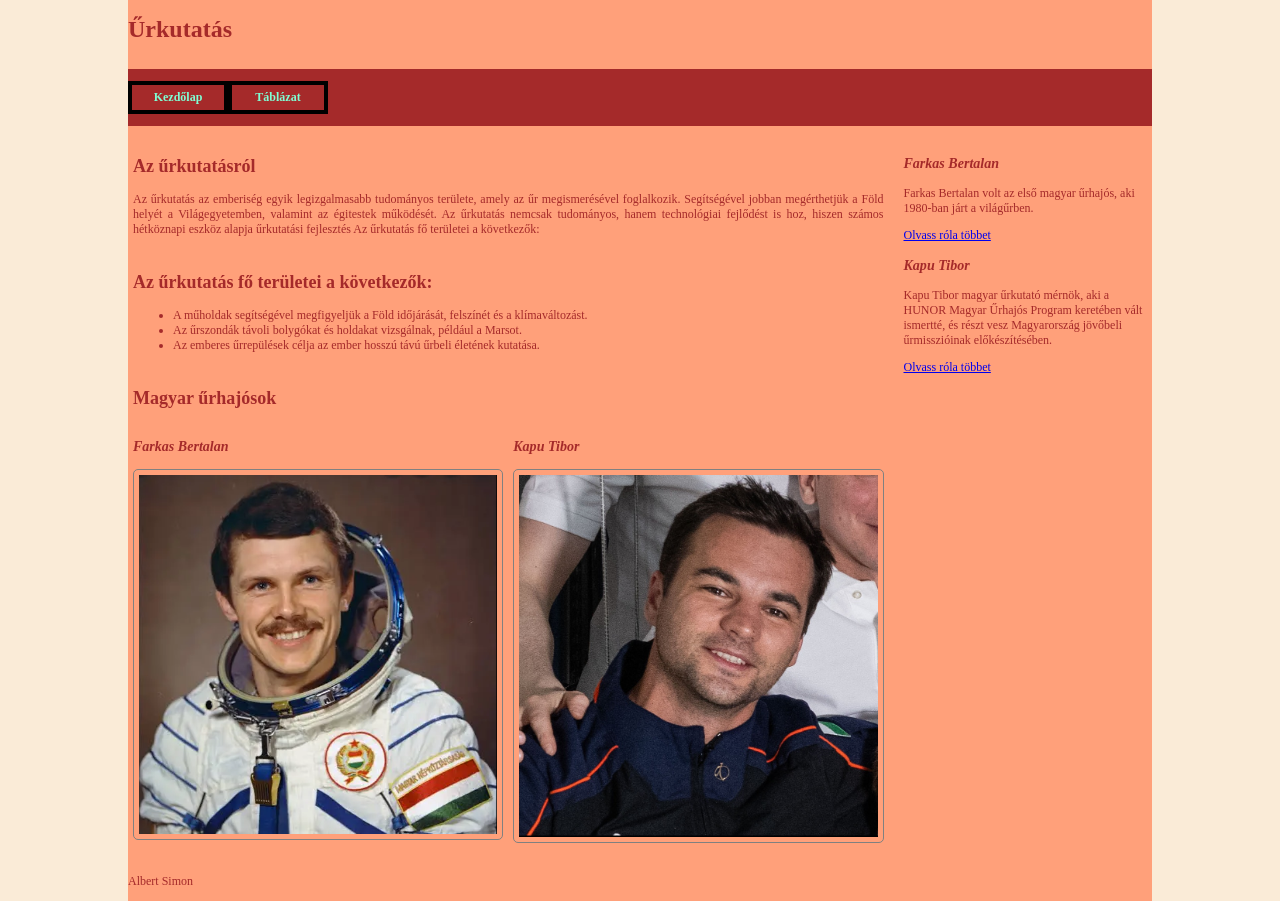
<file: index.html>
<!doctype html>
<html lang="hu">
  <head>
    <meta charset="UTF-8" />
    <meta name="viewport" content="width=device-width, initial-scale=1.0" />
    <meta name="description" content="Magyar űrhajósokról szóló weboldal.">
    <meta name="keywords" content="Kapu Tibor, Farkas Bertalan, Űrhajós, űrhajósok">
    <link rel="stylesheet" href="style.css">
    <title>Albert Simon</title>
  </head>
  <body>
    <main>
      <header>
        <h1>Űrkutatás</h1>
      </header>
      <nav>
        <ul>
          <li><a href="#">Kezdőlap</a></li>
          <li><a href="table.html">Táblázat</a></li>
        </ul>
      </nav>
      <article>
        <h1>Az űrkutatásról</h1>
        <p>
          Az űrkutatás az emberiség egyik legizgalmasabb tudományos területe,
          amely az űr megismerésével foglalkozik. Segítségével jobban
          megérthetjük a Föld helyét a Világegyetemben, valamint az égitestek
          működését. Az űrkutatás nemcsak tudományos, hanem technológiai
          fejlődést is hoz, hiszen számos hétköznapi eszköz alapja űrkutatási
          fejlesztés Az űrkutatás fő területei a következők:
        </p>
        <h2>Az űrkutatás fő területei a következők: </h2>
        <ul>
            <li>A műholdak segítségével megfigyeljük a Föld időjárását, felszínét és a klímaváltozást.</li>
            <li>Az űrszondák távoli bolygókat és holdakat vizsgálnak, például a Marsot. </li>
            <li>Az emberes űrrepülések célja az ember hosszú távú űrbeli életének kutatása. </li>
        </ul>
        <h2>Magyar űrhajósok</h2>
        <section>
            <div class="urhajos1">
                <h3>Farkas Bertalan</h3>
                <img src="kepek/farkas_bertalan.png" alt="űrhajós, Farkas Bertalan">
            </div>
            <div class="urhajos2">
                <h3>Kapu Tibor</h3>
                <img src="kepek/Tibor_Kapu_on_ISS.jpg" alt="Űrhajós, Kapu Tibor">
            </div>
        </section>
      </article>
      <aside>
        <h3>Farkas Bertalan</h3>
        <p>Farkas Bertalan volt az első magyar űrhajós, aki 1980-ban járt a világűrben.</p>
        <a href="https://hu.wikipedia.org/wiki/Farkas_Bertalan_(%C5%B1rhaj%C3%B3s)">Olvass róla többet</a>
        <h3>Kapu Tibor</h3>
        <p>Kapu Tibor magyar űrkutató mérnök, aki a HUNOR Magyar Űrhajós Program keretében vált ismertté, és részt vesz Magyarország jövőbeli űrmisszióinak előkészítésében.</p>
        <a href="https://hu.wikipedia.org/wiki/Kapu_Tibor ">Olvass róla többet</a>
      </aside>
      <footer><p>Albert Simon</p></footer>
    </main>
  </body>
</html>
</file>
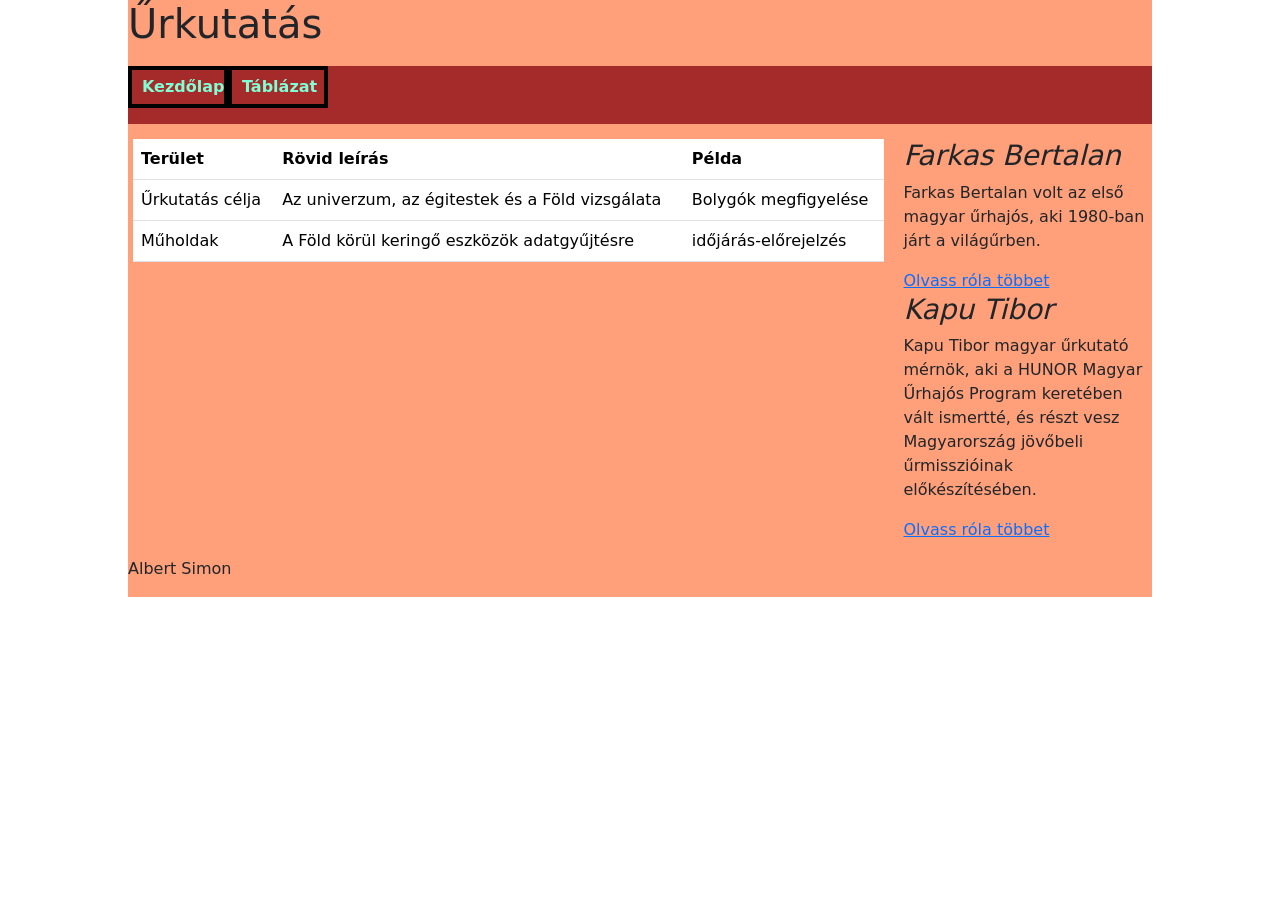
<file: table.html>
<!doctype html>
<html lang="hu">
  <head>
    <meta charset="UTF-8" />
    <meta name="viewport" content="width=device-width, initial-scale=1.0" />
    <meta name="description" content="Magyar űrhajósokról szóló weboldal." />
    <meta
      name="keywords"
      content="Kapu Tibor, Farkas Bertalan, Űrhajós, űrhajósok"
    />
    <link rel="stylesheet" href="style.css" />
    <!-- Latest compiled and minified CSS -->
    <link
      href="https://cdn.jsdelivr.net/npm/bootstrap@5.3.8/dist/css/bootstrap.min.css"
      rel="stylesheet"
    />

    <!-- Latest compiled JavaScript -->
    <script src="https://cdn.jsdelivr.net/npm/bootstrap@5.3.8/dist/js/bootstrap.bundle.min.js"></script>
    <title>Albert Simon</title>
  </head>
  <body>
    <main>
      <header>
        <h1>Űrkutatás</h1>
      </header>
      <nav>
        <ul>
          <li><a href="#">Kezdőlap</a></li>
          <li><a href="table.html">Táblázat</a></li>
        </ul>
      </nav>
      <article>
        <table class="table table-hover">
          <thead>
            <tr>
              <th>Terület</th>
              <th>Rövid leírás</th>
              <th>Példa</th>
            </tr>
          </thead>
          <tbody>
            <tr>
              <td>Űrkutatás célja</td>
              <td>Az univerzum, az égitestek és a Föld vizsgálata</td>
              <td>Bolygók megfigyelése</td>
            </tr>
            <tr>
              <td>Műholdak</td>
              <td>A Föld körül keringő eszközök adatgyűjtésre</td>
              <td>időjárás-előrejelzés</td>
            </tr>
          </tbody>
        </table>
      </article>
      <aside>
        <h3>Farkas Bertalan</h3>
        <p>
          Farkas Bertalan volt az első magyar űrhajós, aki 1980-ban járt a
          világűrben.
        </p>
        <a
          href="https://hu.wikipedia.org/wiki/Farkas_Bertalan_(%C5%B1rhaj%C3%B3s)"
          >Olvass róla többet</a
        >
        <h3>Kapu Tibor</h3>
        <p>
          Kapu Tibor magyar űrkutató mérnök, aki a HUNOR Magyar Űrhajós Program
          keretében vált ismertté, és részt vesz Magyarország jövőbeli
          űrmisszióinak előkészítésében.
        </p>
        <a href="https://hu.wikipedia.org/wiki/Kapu_Tibor "
          >Olvass róla többet</a
        >
      </aside>
      <footer><p>Albert Simon</p></footer>
    </main>
  </body>
</html>
</file>
<file: style.css>
* {
  box-sizing: border-box;
}
body{
  background-color: antiquewhite;
  font-family: 'Times New Roman', Times, serif;
  font-size: 12px;
  color: brown;
  text-align: justify;
  margin: 0;
  padding: 0;
}
img{
  width: 100%;
  padding: 5px;
  border: 1px solid grey;
  border-radius: 5px;

}
nav a{
  text-decoration: none;
  font-weight: bold;
  color: aquamarine;
}
nav ul{
  padding-left: 0;
  display: grid;
  grid-template-columns: repeat(auto-fit, 100px);
}
nav li{
  list-style: none;
  text-align: center;
  padding-top: 5px;
  padding-bottom: 5px;
  padding-left: 10px;
  padding-right: 10px;
  border: 4px solid black;
}
.urhajos1{
  grid-area:ur1;
}
.urhajos2{
  grid-area:ur2;
}
section{
  display: grid;
  grid-template-columns:1fr 1fr;
  grid-template-areas:
  "ur1 ur2";
  gap: 10px;
}
h2{
  border-bottom: 3px grey;
  padding-top: 20px;
}
h3{
  font-style: italic;
}
header {
  grid-area: h;
}
nav {
  grid-area: n;
  background-color: brown;
}
aside {
  text-align: left;
  padding: 5px;
  grid-area: as;
}
article {
  padding: 5px;
  grid-area: ar;
}
footer {
  grid-area: f;
}
main {
  width: 80%;
  max-width: 1200px;
  margin: 0 auto;
  background-color: lightsalmon;
  gap:10px;
  display: grid;
  grid-template-columns:3fr 1fr;
  grid-template-areas:
  "h h"
  "n n"
  "ar as"
  "f f";
}
@media screen and (max-width:600px) {
  main{
    display: grid;
    grid-template-columns: 1fr;
    grid-template-areas:
    "h"
    "n"
    "ar"
    "as"
    "f";
  }
  
}
nav ul li:hover{
  color: red;
}
</file>
